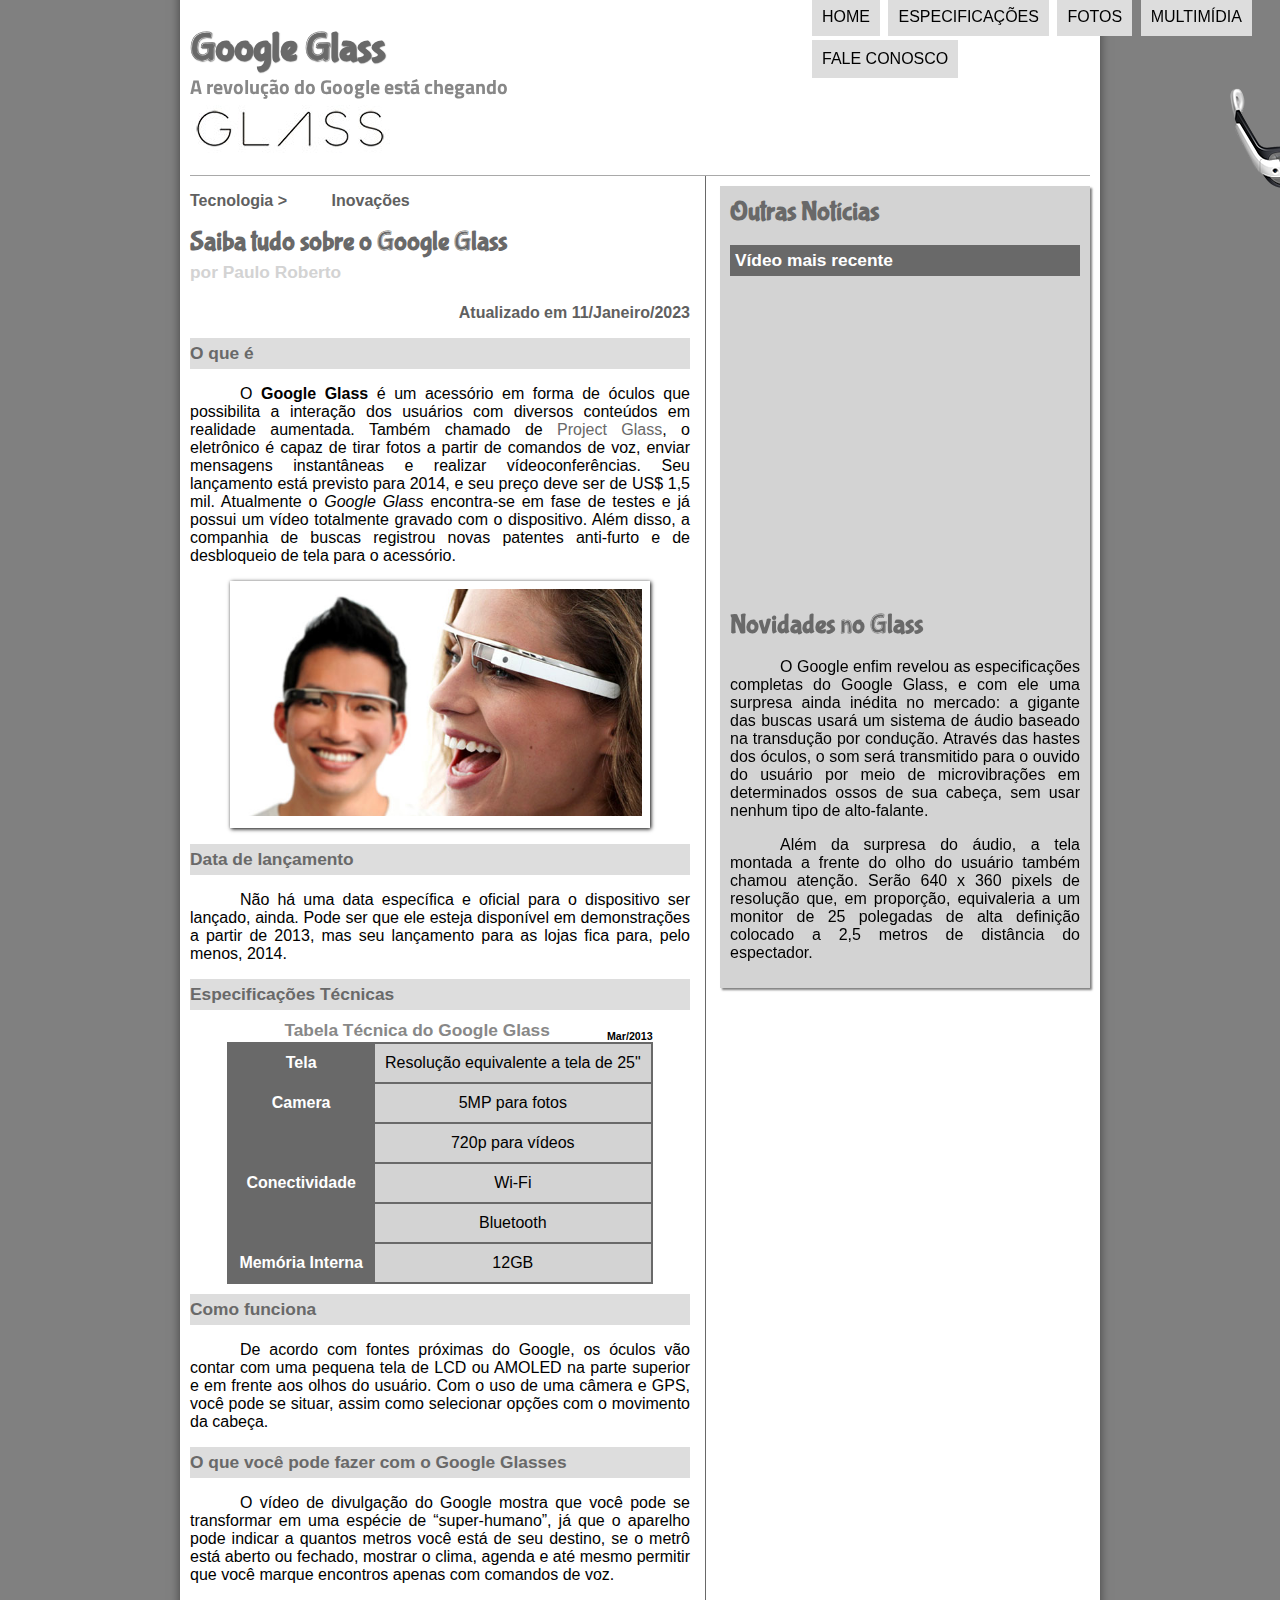
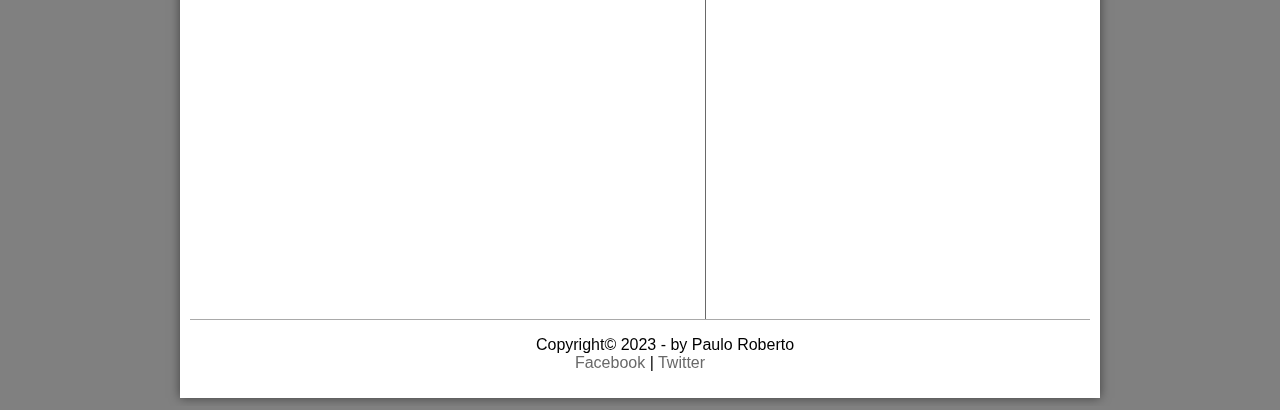
<file: index.html>
<!DOCTYPE html>
<html lang="pt-br" >
<head>
     <meta charset="UTF-8"/>
	 <title>Tudo sobre Google Glass</title>
     <link rel="stylesheet"  href="_css/estilo.css">
</head>
<script src="_javascript/funcoes.js"></script>
<body>
<div id="interface">

     <header id="cabecalho">
     <hgroup> 
     <h1>Google Glass</h1>
     <h2>A revolução do Google está chegando</h2>
     </hgroup>
     
	 <img id="icone" src="_imagens\glass-oculos-preto-peq.png"/>
    <nav id="menu">
    <h1>Menu</h1>
    <ul type="disc">
        <li onmouseover="mudaFoto('_imagens/home.png')" onmouseout="mudaFoto('_imagens/glass-oculos-preto-peq.png')"><a href="index.html">Home</a></li>
        <li onmouseover="mudaFoto('_imagens/especificacoes.png')" onmouseout="mudaFoto('_imagens/glass-oculos-preto-peq.png')"><a href="specs.html">Especificações</a></li>
        <li onmouseover="mudaFoto('_imagens/fotos.png')" onmouseout="mudaFoto('_imagens/glass-oculos-preto-peq.png')"><a href="fotos.html">Fotos</a></li>
        <li onmouseover="mudaFoto('_imagens/multimidia.png')" onmouseout="mudaFoto('_imagens/glass-oculos-preto-peq.png')"><a href="multimidia.html">Multimídia</a></li>
        <li onmouseover="mudaFoto('_imagens/contato.png')" onmouseout="mudaFoto('_imagens/glass-oculos-preto-peq.png')"><a href="fale-conosco.html">Fale conosco</a></li>
    </ul>
    </nav>
     </header>
<section id="corpo">
<article id="noticia-principal">
<header id="cabecalho-artigo">
<hgroup>
<h3>Tecnologia > &nbsp;&nbsp;&nbsp;&nbsp;&nbsp;&nbsp;&nbsp;&nbsp; Inovações</h3>
<h1>Saiba tudo sobre o Google Glass</h1>
<h2>por Paulo Roberto</h2>
<h3 class="direita">Atualizado em 11/Janeiro/2023</h3>
</hgroup>
</header>
<h2> O que é </h2>

<p>O <span style="font-weight:900;">Google Glass</span> é um acessório em forma de óculos que possibilita a interação dos usuários com diversos conteúdos em realidade aumentada. Também chamado de <a href="http://glass.google.com" target="_blank">Project Glass</a>, o eletrônico é capaz de tirar fotos a partir de comandos de voz, enviar mensagens instantâneas e realizar vídeo&shy;confe&shy;rênc&shy;ias. Seu lançamento está previsto para 2014, e seu preço deve ser de US$ 1,5 mil. Atualmente o <em>Google Glass</em> encontra-se em fase de testes e já possui um vídeo totalmente gravado com o dispositivo. Além disso, a companhia de buscas registrou novas patentes anti-furto e de desbloqueio de tela para o acessório.</p>
<figure class="foto-legenda">
    <img src="_imagens\glass-quadro-homem-mulher.jpg"/>
    <figcaption>
        <h3>Google Glass</h3>
        <p>Uma nova forma de ver o mundo.</p>
    </figcaption>
</figure>
<h2>Data de lançamento</h2>
<p>Não há uma data específica e oficial para o dispositivo ser lançado, ainda. Pode ser que ele esteja disponível em demonstrações a partir de 2013, mas seu lançamento para as lojas fica para, pelo menos, 2014.</p>

<h2>Especificações Técnicas</h2>
<table id="tabelaspec">
<caption>Tabela Técnica do Google Glass <span>Mar/2013</span></caption>

<tr><td class="ce">Tela</td><td class="cd">Resolução equivalente a tela de 25"</td></tr>
<tr><td rowspan="2" class="ce">Camera</td> <td class="cd">5MP para fotos </td></tr>
<tr><td class="cd">720p para vídeos</td></tr>
<tr><td rowspan="2" class="ce">Conectividade</td> <td class="cd">Wi-Fi </td></tr>
<tr><td class="cd">Bluetooth</td></tr>
<tr><td class="ce">Memória Interna</td> <td class="cd">12GB</td></tr>
</table>
<h2>Como funciona</h2>
<p>De acordo com fontes próximas do Google, os óculos vão contar com uma pequena tela de LCD ou AMOLED na parte superior e em frente aos olhos do usuário. Com o uso de uma câmera e GPS, você pode se situar, assim como selecionar opções com o movimento da cabeça.</p>

<h2>O que você pode fazer com o Google Glasses</h2>
<p>O vídeo de divulgação do Google mostra que você pode se transformar em uma espécie de “super-<wbr/>humano”, já que o aparelho pode indicar a quantos metros você está de seu destino, se o metrô está aberto ou fechado, mostrar o clima, agenda e até mesmo permitir que você marque encontros apenas com comandos de voz.</p>

    <iframe width="500" height="315" src="https://www.youtube.com/embed/jK3WLILYhQs?controls=0" title="YouTube video player" frameborder="0" allow="accelerometer; autoplay; clipboard-write; encrypted-media; gyroscope; picture-in-picture; web-share" allowfullscreen></iframe>

</article>
</section>
<aside id="lateral">
<h1>Outras Notícias</h1>
<h2>Vídeo mais recente</h2>

    <iframe width="350" height="315" src="https://www.youtube.com/embed/oxELzOm0dmQ?controls=0" title="YouTube video player" frameborder="0" allow="accelerometer; autoplay; clipboard-write; encrypted-media; gyroscope; picture-in-picture; web-share" allowfullscreen></iframe>


<h1>Novidades no Glass</h1>
<p>O Google enfim revelou as especificações completas do Google Glass, e com ele uma surpresa ainda inédita no mercado: a gigante das buscas usará um sistema de áudio baseado na transdução por condução. Através das hastes dos óculos, o som será transmitido para o ouvido do usuário por meio de microvibrações em determinados ossos de sua cabeça, sem usar nenhum tipo de alto-falante.</p>

<p>Além da surpresa do áudio, a tela montada a frente do olho do usuário também chamou atenção. Serão 640 x 360 pixels de resolução que, em proporção, equivaleria a um monitor de 25 polegadas de alta definição colocado a 2,5 metros de distância do espectador.</p>
</aside>
<footer id="rodape">
<p>Copyright&copy; 2023 - by Paulo Roberto <br>
<a href="http://facebook.com/cursosemvideo" target="_blank"> Facebook</a> |
<a href="http://twitter.com/cursosemvideo" target="_blank"> Twitter</a></p>
</footer>
</div>
</body>
</html>
</file>
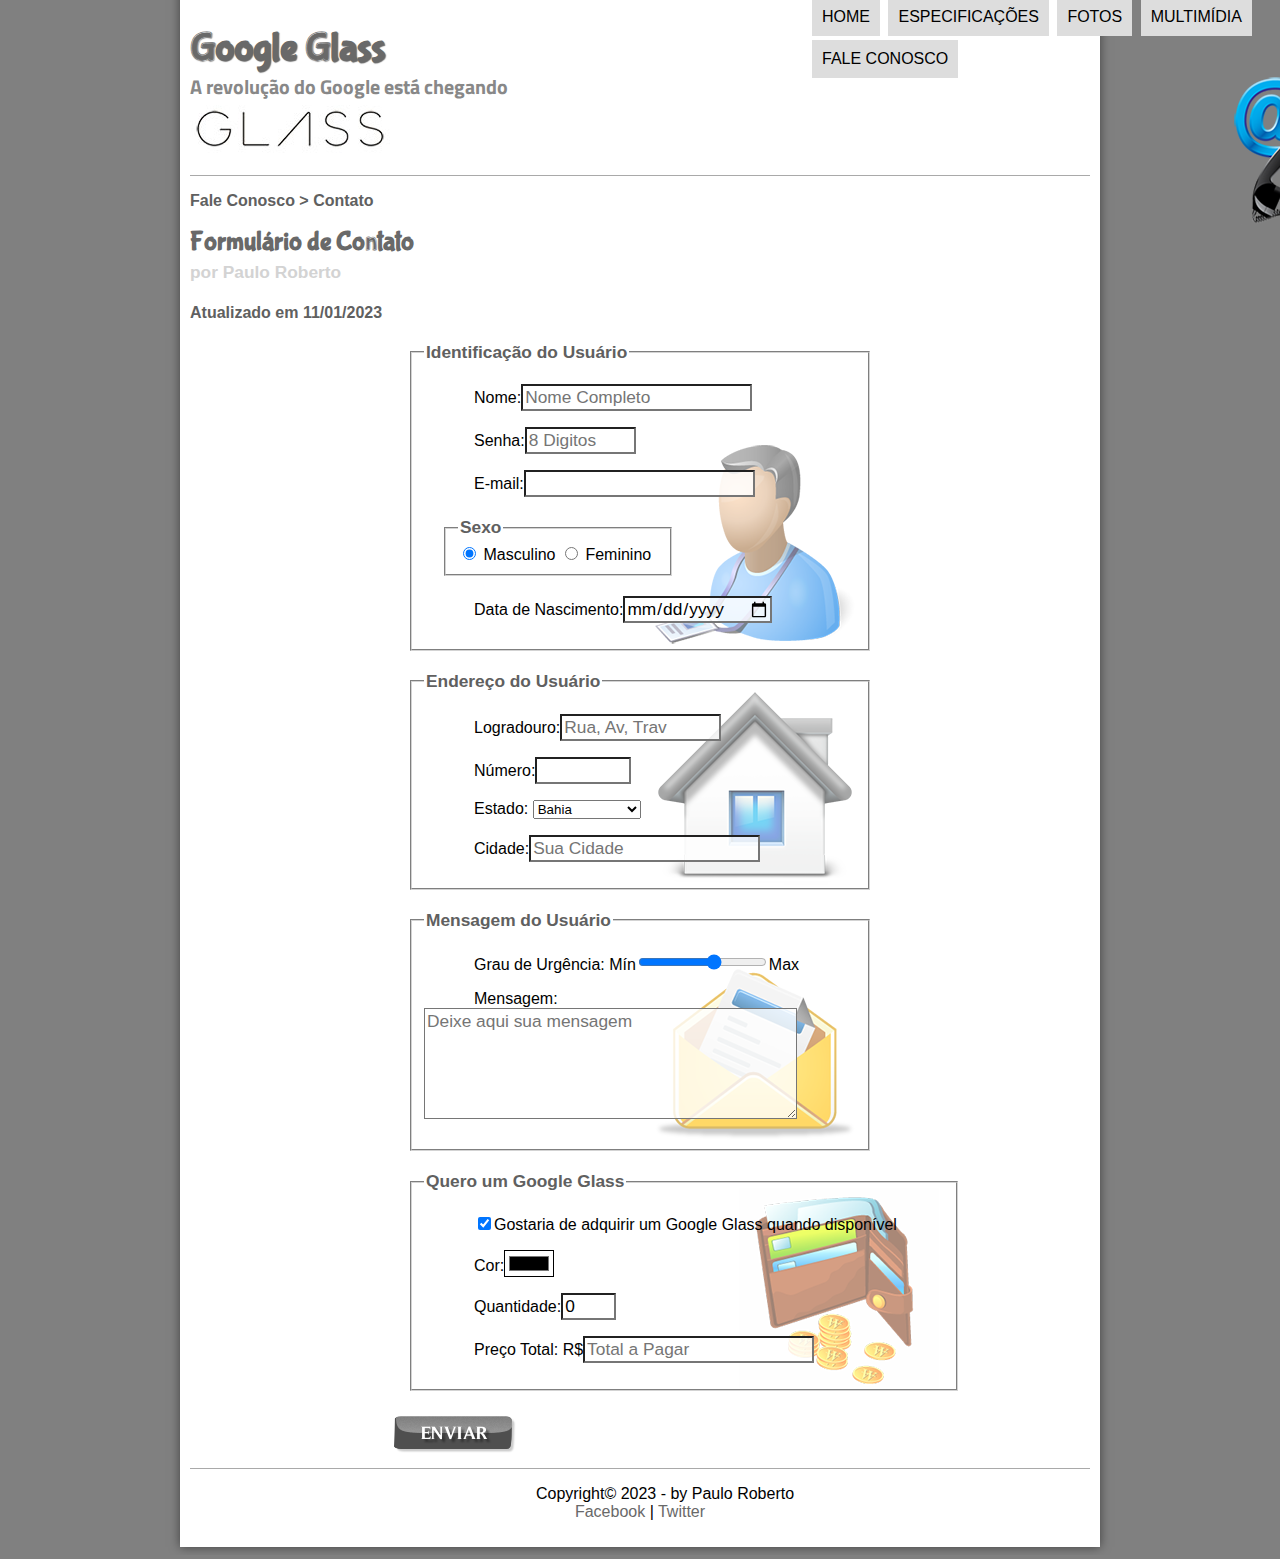
<file: fale-conosco.html>
<!DOCTYPE html>
<html lang="pt-br">
<head>
    <meta charset="UTF-8"/>
    <title>Tudo sobre Google Glass</title>
    <link rel="stylesheet"  href="_css/estilo.css"/>
    <link rel="stylesheet" href="_css/form.css"/>
    <script language="JavaScript" src="_javascript/funcoes.js"></script>
    <script>
        function calc_total() {
            var qtd = parseInt(document.getElementById('cQtd').value);
            tot = qtd * 1500;
            document.getElementById('cTot').value = tot;

        }
    </script>
</head>

<body>
<div id="interface">

    <header id="cabecalho">
        <hgroup>
            <h1>Google Glass</h1>
            <h2>A revolução do Google está chegando</h2>
        </hgroup>

        <img id="icone" src="_imagens/contato.png" alt="Icone da imagem de Contato"/>
        <nav id="menu">
            <h1>Menu Principal</h1>
            <ul type="disc">
                <li onmouseover="mudaFoto('_imagens/home.png')" onmouseout="mudaFoto('_imagens/contato.png')"><a href="index.html">Home</a></li>
                <li onmouseover="mudaFoto('_imagens/especificacoes.png')" onmouseout="mudaFoto('_imagens/contato.png')"><a href="specs.html">Especificações</a></li>
                <li onmouseover="mudaFoto('_imagens/fotos.png')" onmouseout="mudaFoto('_imagens/contato.png')"><a href="fotos.html">Fotos</a></li>
                <li onmouseover="mudaFoto('_imagens/multimidia.png')" onmouseout="mudaFoto('_imagens/contato.png')"><a href="multimidia.html">Multimídia</a></li>
                <li onmouseover="mudaFoto('_imagens/contato.png')" onmouseout="mudaFoto('_imagens/contato.png')"><a href="fale-conosco.html">Fale conosco</a></li>
            </ul>
        </nav>
    </header>
    <section id="corpo-full">
        <article id="noticia-principal">
            <header id="cabecalho-artigo">
                <hgroup>
                    <h3>Fale Conosco > Contato</h3>
                    <h1>Formulário de Contato</h1>
                    <h2>por Paulo Roberto</h2>
                    <h3>Atualizado em 11/01/2023</h3>
                </hgroup>
            </header>

            <form method="post" id="fContato" action="mailto:paulorbnunes@gmail.com" oninput="calc_total();">

                <fieldset id="usuario"><legend>Identificação do Usuário</legend>
                    <p><label for="cNome">Nome:</label><input type="text" name="tNome" id="cNome" size="20" maxlength="30" placeholder="Nome Completo"/></p>
                    <p><label for="cSenha">Senha:</label><input type="password" name="tSenha" id="cSenha" size="8" maxlength="8" placeholder="8 Digitos"/></p>
                    <p><label for="cMail">E-mail:</label><input type="email" name="tMail" id="cMail" size="20" maxlength="40"/></p>
                    <fieldset id="sexo"><legend>Sexo</legend>
                        <input type="radio" name="tSexo" id="cMasc" checked/> <label for="cMasc">Masculino</label>
                        <input type="radio" name="tSexo" id="cFem"/> <label for="cFem">Feminino</label>
                    </fieldset>
                    <p><label for="cNasc">Data de Nascimento:</label><input type="date" name="tNasc" id="cNasc"/></p>
                </fieldset>

                <fieldset id="endereco"><legend>Endereço do Usuário</legend>
                    <p><label for="cRua">Logradouro:</label><input type="text" name="tRua" id="cRua" size="13" maxlength="80" placeholder="Rua, Av, Trav"></p>
                    <p><label for="cNum">Número:</label><input type="number" name="tNum" id="cNum" min="0" max="99999"/> </p>
                    <p><label for="cEst">Estado:</label>
                        <select name="tEst" id="cEst">
                            <option>Rio de Janeiro</option>
                            <option>São Paulo</option>
                            <option selected>Bahia</option>
                            <option>Acre</option>
                            <option>Sergipe</option>
                        </select>
                    </p>
                    <p><label for="cCid">Cidade:</label><input type="text" name="tCid" id="cCid" maxlength="40" size="20" placeholder="Sua Cidade" list="cidades"/></p>
                    <datalist id="cidades">
                        <option value="Feira de Santana"></option>
                        <option value="Lagarto"></option>
                        <option value="São Paulo"></option>
                    </datalist>
                </fieldset>

                <fieldset id="mensagem"><legend>Mensagem do Usuário</legend>
                    <p><label for="cUrg">Grau de Urgência:</label>
                      Mín<input type="range" name="tUrg" id="cUrg" min="0" max="10" step="2">Max
                    </p>
                    <p><label for="cMsg">Mensagem:</label>
                        <textarea name="tMsg" id="cMsg" cols="35" rows="5" placeholder="Deixe aqui sua mensagem"></textarea>
                    </p>
                </fieldset>

                <fieldset id="pedido"><legend>Quero um Google Glass</legend>
                    <p><input checked type="checkbox" name="tPed" id="cPed"><label for="cPed">Gostaria de adquirir um Google Glass quando disponível</label></p>
                    <p><label for="cCor">Cor:</label><input type="color" name="tCor" id="cCor" value="rgb"></p>
                    <p><label for="cQtd">Quantidade:</label><input type="number" name="tQtd" id="cQtd" min="0" max="5" value="0"></p>
                    <p><label for="cTot">Preço Total: R$</label><input type="text" name="tTot" id="cTot" placeholder="Total a Pagar" readonly></p>
                </fieldset>


                <input type="image" name="tEnviar" src="_imagens/botao-enviar.png"/>
            </form>

        </article>
    </section>
<footer id="rodape">
    <p>Copyright&copy; 2023 - by Paulo Roberto <br>
        <a href="http://facebook.com/cursosemvideo" target="_blank"> Facebook</a> |
        <a href="http://twitter.com/cursosemvideo" target="_blank"> Twitter</a></p>
</footer>
</div>
</body>
</html>
</file>
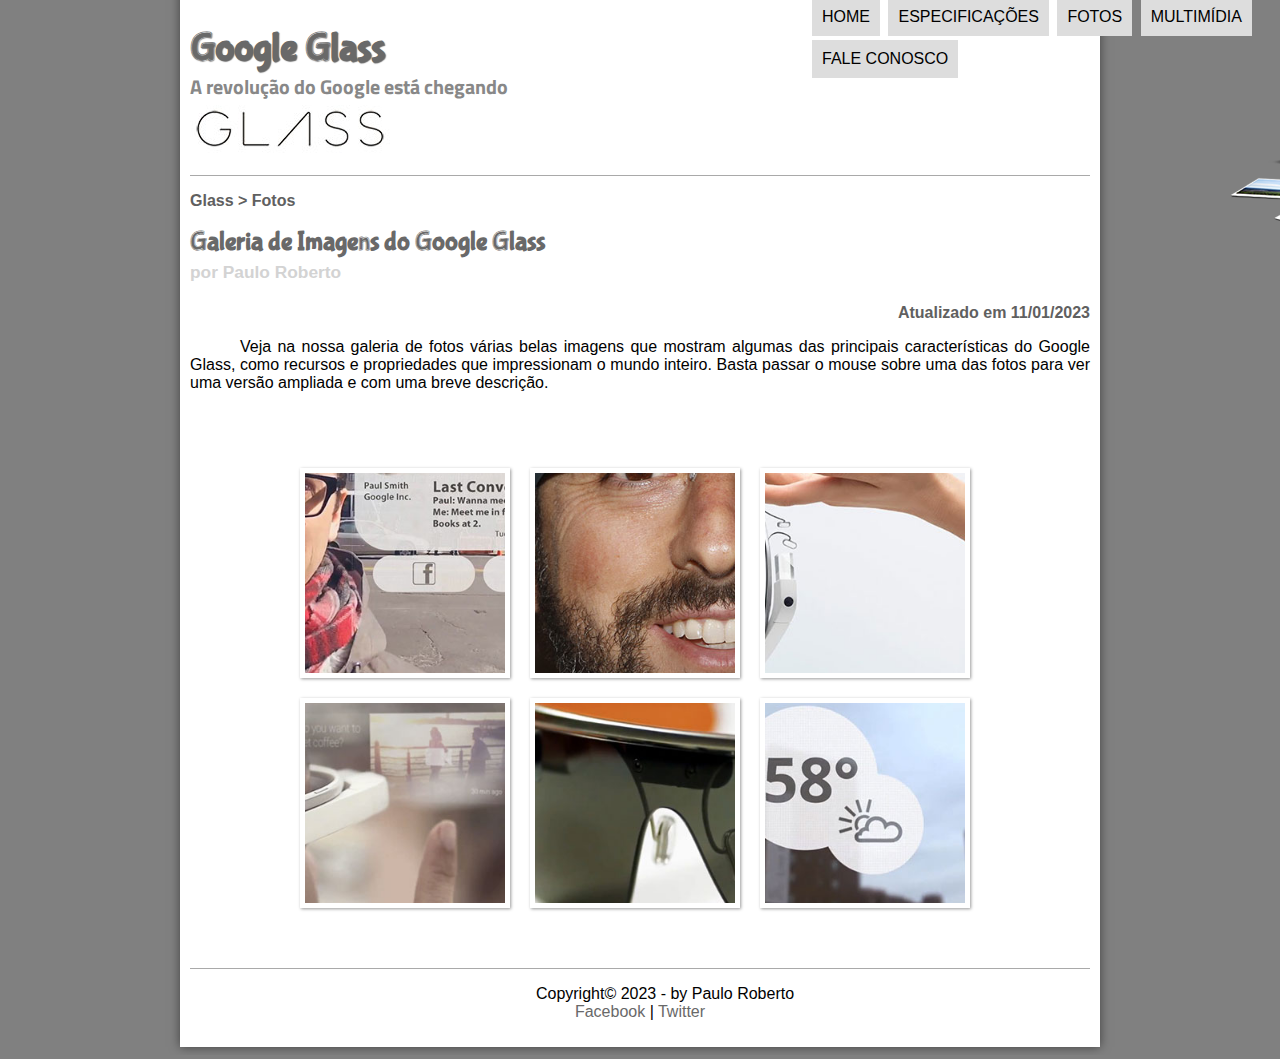
<file: fotos.html>
<!DOCTYPE html>
<html lang="pt-br">
<head>
    <meta charset="UTF-8"/>
    <title>Tudo sobre Google Glass</title>
    <link rel="stylesheet"  href="_css/estilo.css"/>
    <link rel="stylesheet" href="_css/fotos.css"/>
</head>
<script src="_javascript/funcoes.js"></script>
<body>
<div id="interface">

    <header id="cabecalho">
        <hgroup>
            <h1>Google Glass</h1>
            <h2>A revolução do Google está chegando</h2>
        </hgroup>

        <img id="icone" src="_imagens/fotos.png" alt="Imagem do logo de Fotos"/>
        <nav id="menu">
            <h1>Menu Principal</h1>
            <ul type="disc">
                <li onmouseover="mudaFoto('_imagens/home.png')" onmouseout="mudaFoto('_imagens/fotos.png')"><a href="index.html">Home</a></li>
                <li onmouseover="mudaFoto('_imagens/especificacoes.png')" onmouseout="mudaFoto('_imagens/fotos.png')"><a href="specs.html">Especificações</a></li>
                <li onmouseover="mudaFoto('_imagens/fotos.png')" onmouseout="mudaFoto('_imagens/fotos.png')"><a href="fotos.html">Fotos</a></li>
                <li onmouseover="mudaFoto('_imagens/multimidia.png')" onmouseout="mudaFoto('_imagens/fotos.png')"><a href="multimidia.html">Multimídia</a></li>
                <li onmouseover="mudaFoto('_imagens/contato.png')" onmouseout="mudaFoto('_imagens/fotos.png')"><a href="fale-conosco.html">Fale conosco</a></li>
            </ul>
        </nav>
    </header>

    <section id="corpo-full">
        <article id="noticia-principal">
            <header id="cabecalho-artigo">
                <hgroup>
                    <h3>Glass > Fotos</h3>
                    <h1>Galeria de Imagens do Google Glass</h1>
                    <h2>por Paulo Roberto</h2>
                    <h3 class="direita">Atualizado em 11/01/2023</h3>
                </hgroup>
            </header>

    <p>Veja na nossa galeria de fotos várias belas imagens que mostram algumas das principais características do Google
        Glass, como recursos e propriedades que impressionam o mundo inteiro. Basta passar o mouse sobre uma das
        fotos para ver uma versão ampliada e com uma breve descrição.</p>

            <section id="conteudo">
    <ul id="album-fotos">
        <li id="foto01"><span>Agenda e lembretes</span></li>
        <li id="foto02"><span>Sergey Brin usando o Glass</span></li>
        <li id="foto03"><span>Leve e compacto</span></li>
        <li id="foto04"><span>Sensação de uma tela de 50"</span></li>
        <li id="foto05"><span>Vários tipos de lente</span></li>
        <li id="foto06"><span>Informações importantes</span></li>
    </ul>
            </section>
        </article>
    </section>
    </ul>

<footer id="rodape">
    <p>Copyright&copy; 2023 - by Paulo Roberto <br>
        <a href="http://facebook.com/cursosemvideo" target="_blank"> Facebook</a> |
        <a href="http://twitter.com/cursosemvideo" target="_blank"> Twitter</a></p>
</footer>
</div>
</body>
</html>
</file>
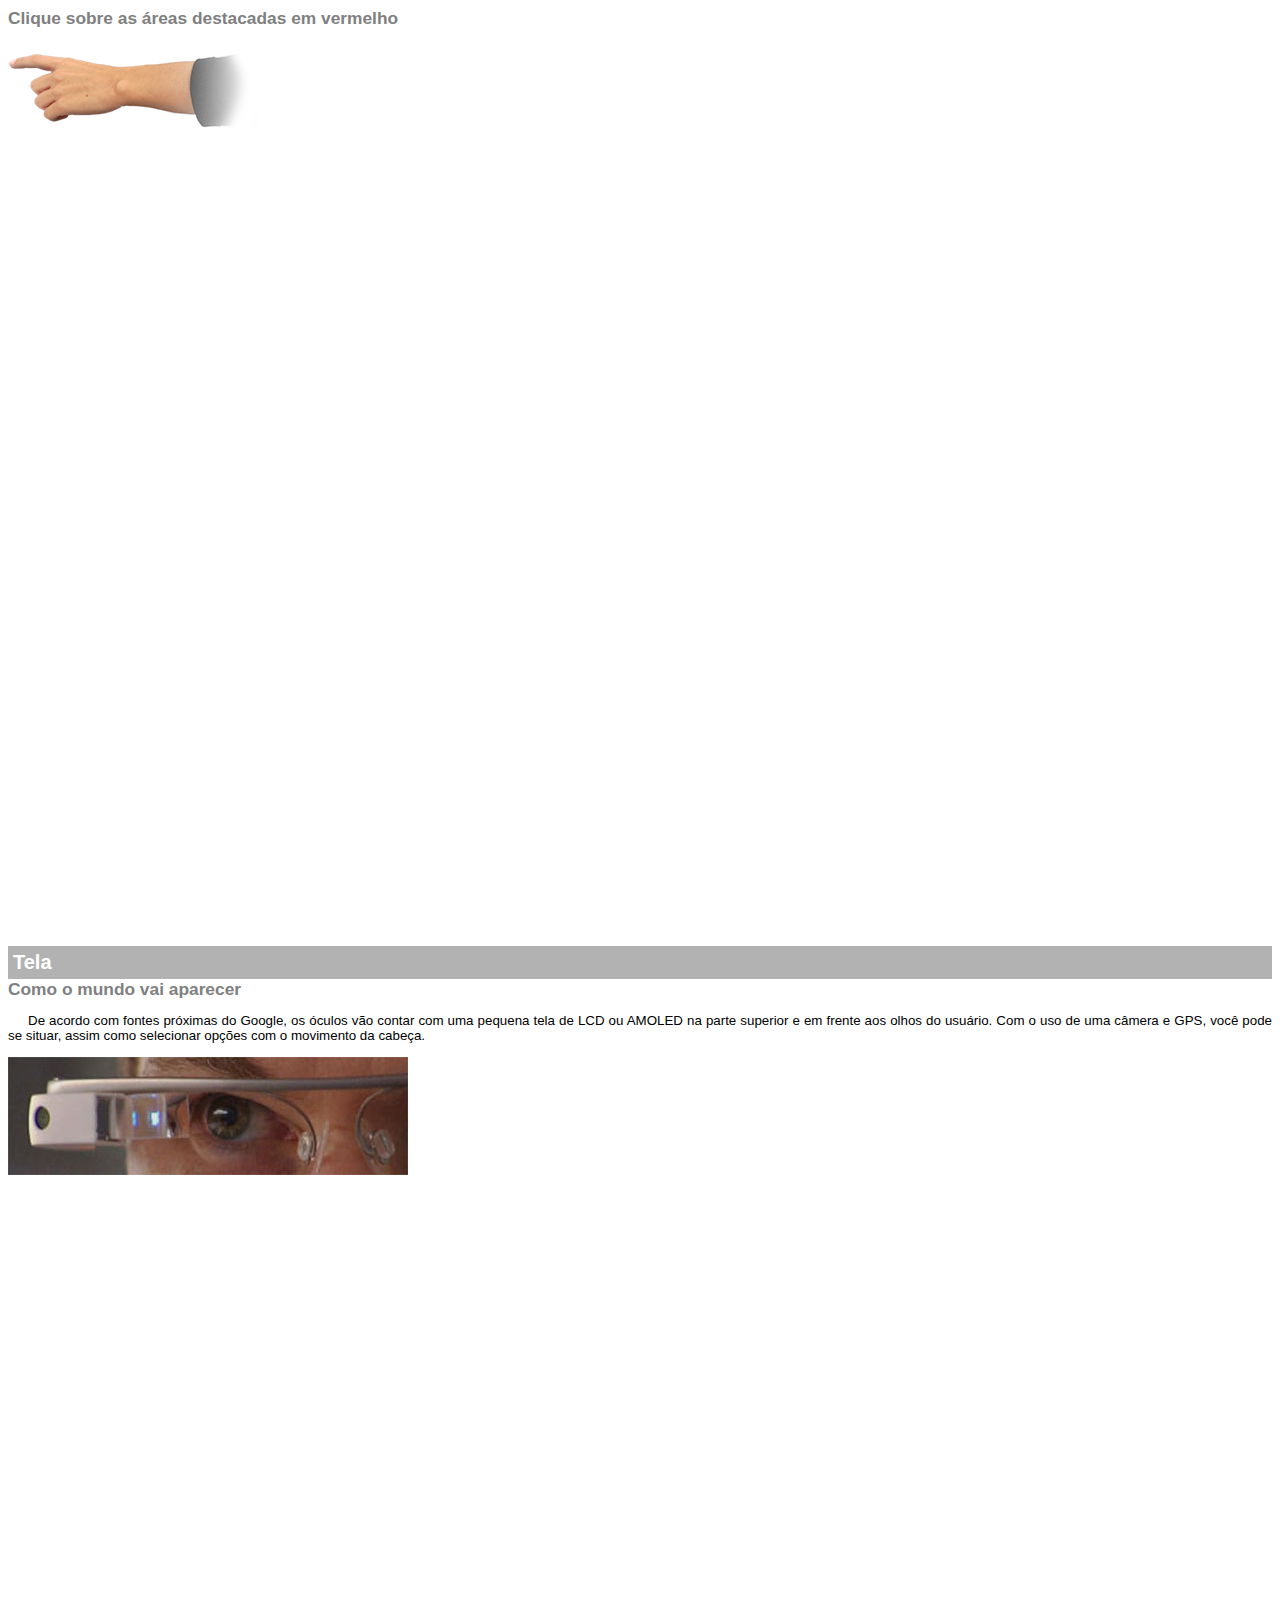
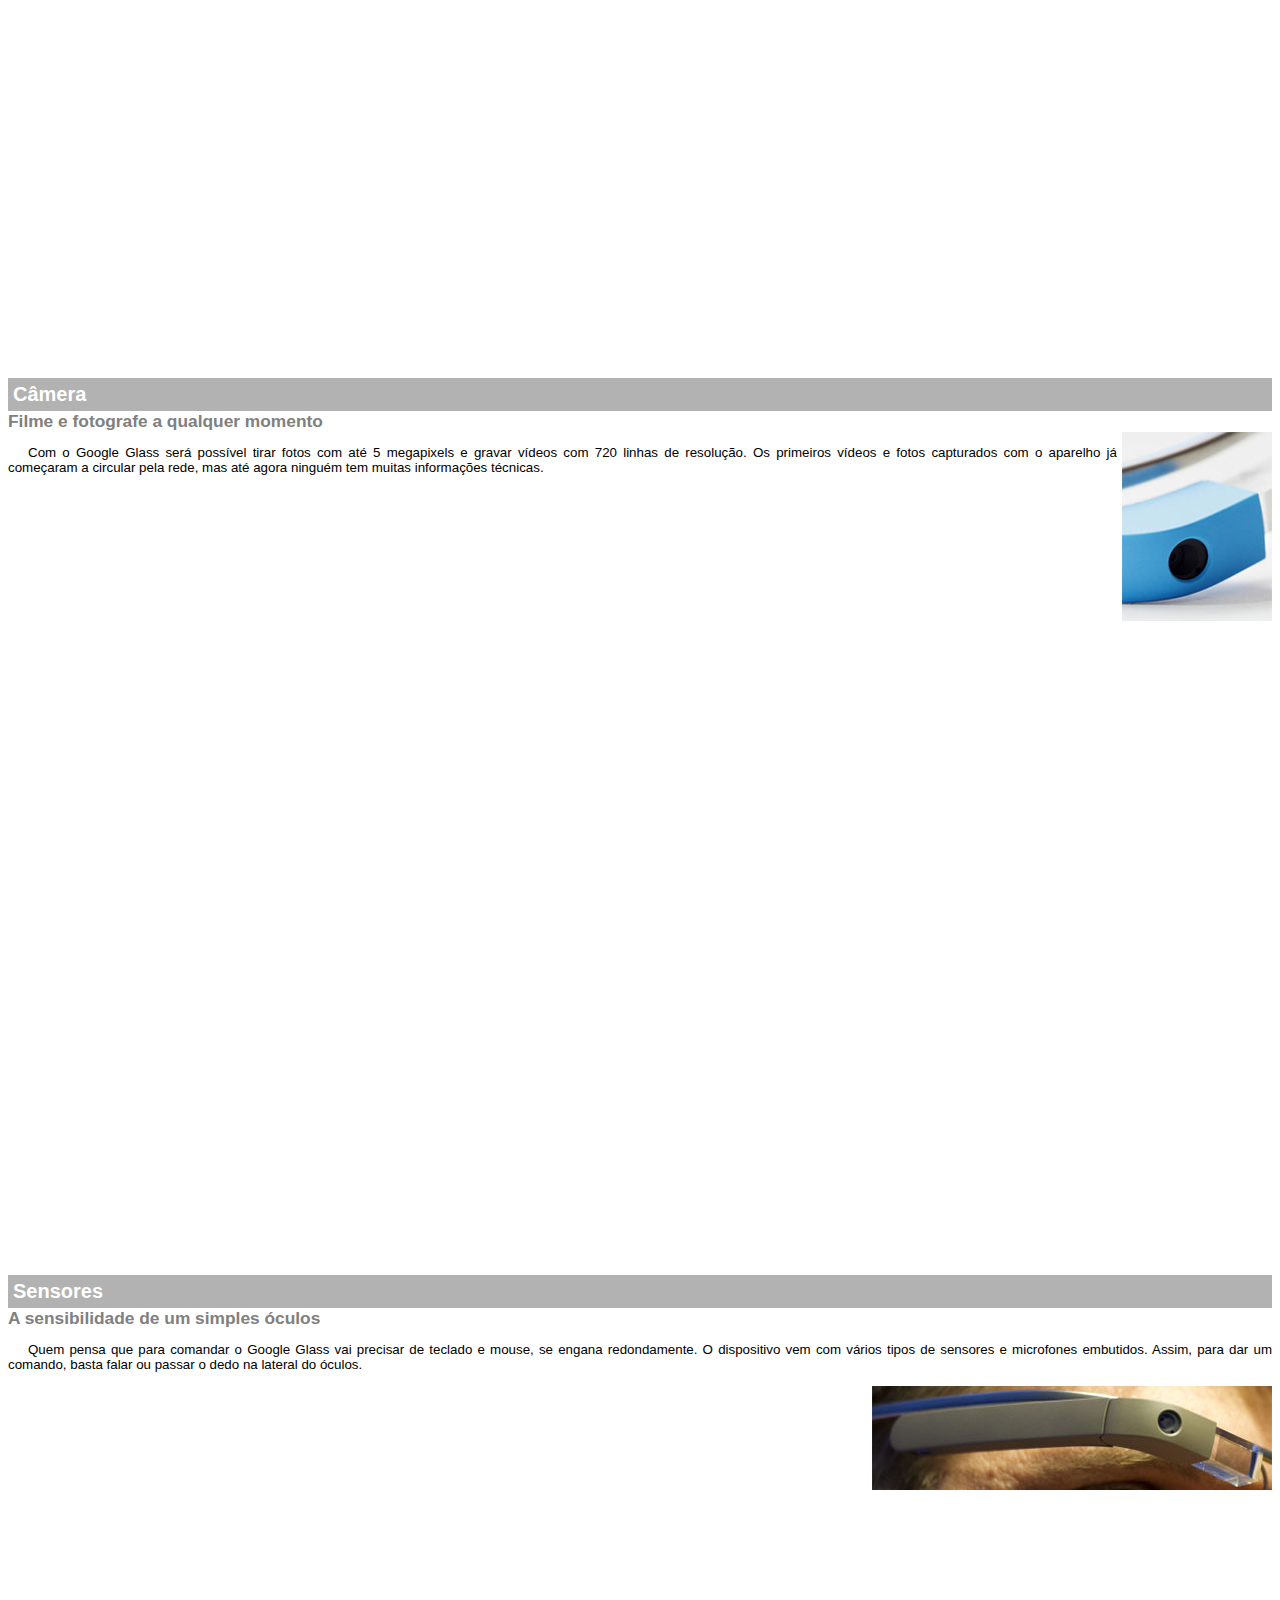
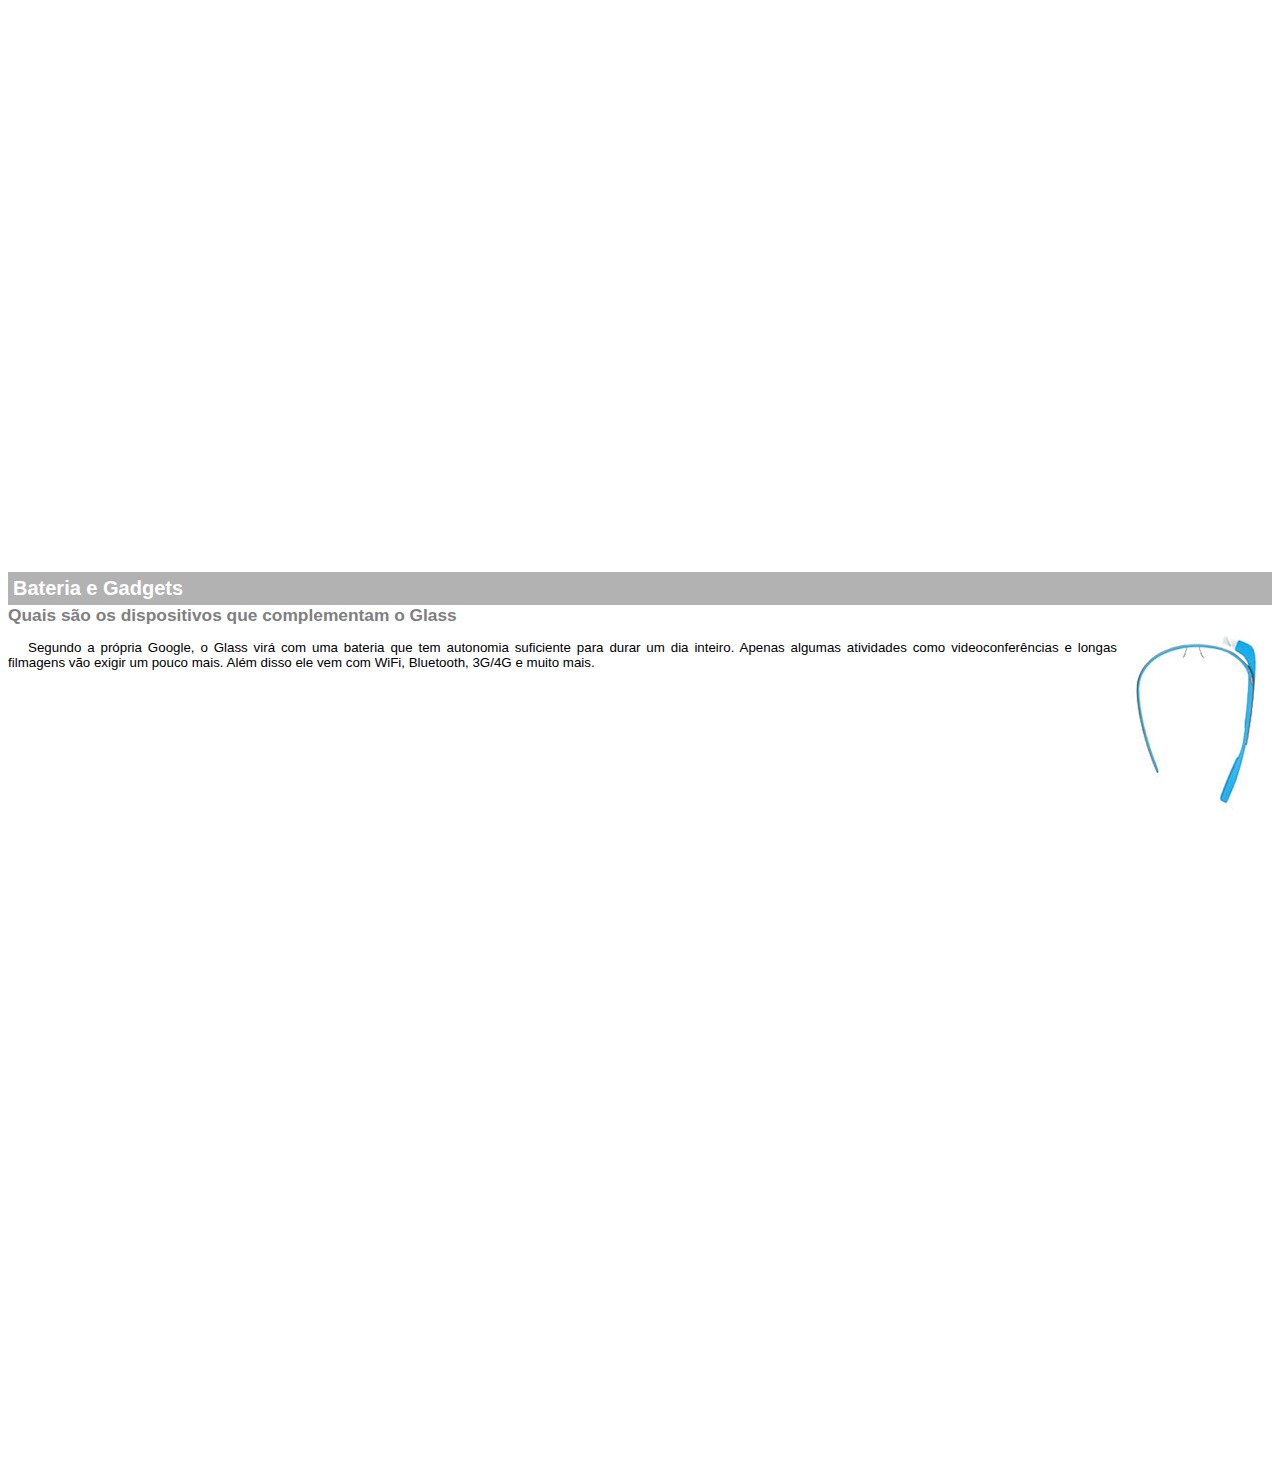
<file: google-glass.html>
<!DOCTYPE html>
<html lang="pt-br">
<head>
    <meta CHARSET="utf-8"/>
    <title>Informações sobre Google Glass</title>
    <style>
        body {
            font-family: Arial, sans-serif;
            font-size: 10pt;
        }
        p {
            text-align: justify;
            text-indent: 20px;
        }
        article h1 {
            font-size: 15pt;
            color: white;
            background-color: rgba(0,0,0,.3);
            padding: 5px;
            margin: 0;
        }
        article h2 {
            font-size: 13pt;
            color: gray;
            margin: 0;
        }
        article {
            margin-bottom: 800px;
        }
        img.img-dir {
            display: block;
            float: right;
            margin-left: 5px;
        }
    </style>
</head>
<body>
<article id="topo">
    <header>
    <h2>Clique sobre as áreas destacadas em vermelho</h2>
    </header>
    <img src="_imagens/mao.png" alt="Mão apontando para a esqueda"/>
</article>

<article id="tela">
    <header>
        <h1>Tela</h1>
        <h2>Como o mundo vai aparecer</h2>
    </header>
    <p>De acordo com fontes próximas do Google, os óculos vão contar com uma pequena tela de LCD ou AMOLED na parte
        superior e em frente aos olhos do usuário. Com o uso de uma câmera e GPS, você pode se situar, assim como
        selecionar
        opções com o movimento da cabeça.</p>
    <img src="_imagens/det-tela.jpg" alt="Tela do Google Glass"/>
</article>

<article id="camera">
    <header>
        <h1>Câmera</h1>
        <h2>Filme e fotografe a qualquer momento</h2>
    </header>
    <img src="_imagens/det-camera.jpg" class="img-dir" alt="Câmera do Google Glass"/>
    <p>Com o Google Glass será possível tirar fotos com até 5 megapixels e gravar vídeos com 720 linhas de resolução. Os
        primeiros vídeos e fotos capturados com o aparelho já começaram a circular pela rede, mas até agora ninguém tem
        muitas informações técnicas.</p>
</article>

<article id="sensores">
    <header>
        <h1>Sensores</h1>
        <h2>A sensibilidade de um simples óculos</h2>
    </header>
    <p>Quem pensa que para comandar o Google Glass vai precisar de teclado e mouse, se engana redondamente. O
        dispositivo
        vem com vários tipos de sensores e microfones embutidos. Assim, para dar um comando, basta falar ou passar o
        dedo na
        lateral do óculos.</p>
    <img src="_imagens/det-touch.jpg" class="img-dir" alt="Sensores do Google Glass"/>
</article>

<article id="gadgets">
    <header>
        <h1>Bateria e Gadgets</h1>
        <h2>Quais são os dispositivos que complementam o Glass</h2>
    </header>
    <img src="_imagens/det-bateria.jpg" class= "img-dir" alt="Bateria e Gadgets do Google Glass"/>
    <p>Segundo a própria Google, o Glass virá com uma bateria que tem autonomia suficiente para durar um dia inteiro.
        Apenas algumas atividades como videoconferências e longas filmagens vão exigir um pouco mais. Além disso ele vem
        com
        WiFi, Bluetooth, 3G/4G e muito mais.</p>
</article>
</body>
</html>
</file>
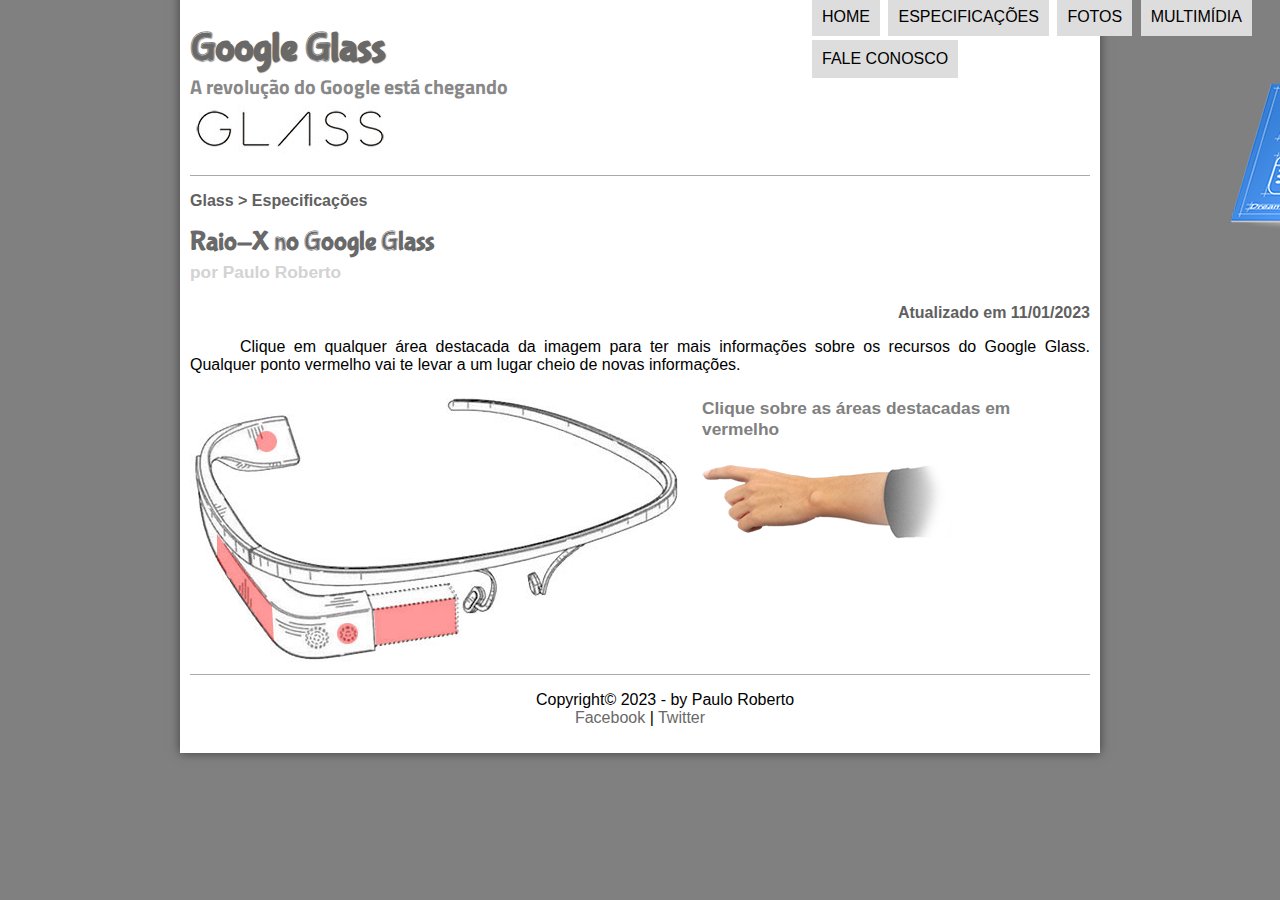
<file: specs.html>
<!DOCTYPE html>
<html lang="pt-br">
<head>
    <meta charset="UTF-8"/>
    <title>Tudo sobre Google Glass</title>
    <link rel="stylesheet"  href="_css/estilo.css"/>
    <link rel="stylesheet" href="_css/specs.css"/>
</head>
<script src="_javascript/funcoes.js"></script>
<body>
<div id="interface">

    <header id="cabecalho">
        <hgroup>
            <h1>Google Glass</h1>
            <h2>A revolução do Google está chegando</h2>
        </hgroup>

        <img id="icone" alt="Google Glass Pequeno" src="_imagens/especificacoes.png"/>
        <nav id="menu">
            <h1>Menu Principal</h1>
            <ul type="disc">
                <li onmouseover="mudaFoto('_imagens/home.png')" onmouseout="mudaFoto('_imagens/especificacoes.png')"><a href="index.html">Home</a></li>
                <li onmouseover="mudaFoto('_imagens/especificacoes.png')" onmouseout="mudaFoto('_imagens/especificacoes.png')"><a href="specs.html">Especificações</a></li>
                <li onmouseover="mudaFoto('_imagens/fotos.png')" onmouseout="mudaFoto('_imagens/especificacoes.png')"><a href="fotos.html">Fotos</a></li>
                <li onmouseover="mudaFoto('_imagens/multimidia.png')" onmouseout="mudaFoto('_imagens/especificacoes.png')"><a href="multimidia.html">Multimídia</a></li>
                <li onmouseover="mudaFoto('_imagens/contato.png')" onmouseout="mudaFoto('_imagens/especificacoes.png')"><a href="fale-conosco.html">Fale conosco</a></li>
            </ul>
        </nav>
    </header>

    <section id="corpo-full">
        <article id="noticia-principal">
            <header id="cabecalho-artigo">
                <hgroup>
                    <h3>Glass > Especificações</h3>
                    <h1>Raio-X no Google Glass</h1>
                    <h2>por Paulo Roberto</h2>
                    <h3 class="direita">Atualizado em 11/01/2023</h3>
                </hgroup>
            </header>


            <p>Clique em qualquer área destacada da imagem para ter mais informações sobre os recursos do Google Glass.
                Qualquer ponto vermelho vai te levar a um lugar cheio de novas informações.</p>
            <section id="conteudo">
                <img src="_imagens/glass-esquema-marcado.jpg" usemap="#meumapa"/>
                <map name="meumapa">
                    <area shape="rect" coords="179,202,270,260" href="google-glass.html#tela" target="janela"/>
                    <area shape="circle" coords="158,243,12" href="google-glass.html#camera" target="janela"/>
                    <area shape="circle" coords="73,52,12" href="google-glass.html#gadgets" target="janela"/>
                    <area shape="poly" coords="28,143,83,216,84,249,27,169" href="google-glass.html#sensores" target="janela"/>
                </map>
                <iframe src="google-glass.html" name="janela" id="frame-spec"></iframe>
            </section>         
        </article>
    </section>

    <footer id="rodape">
        <p>Copyright&copy; 2023 - by Paulo Roberto <br>
            <a href="http://facebook.com/cursosemvideo" target="_blank"> Facebook</a> |
            <a href="http://twitter.com/cursosemvideo" target="_blank"> Twitter</a></p>
    </footer>
</div>
</body>
</html>
</file>
<file: _css/estilo.css>
@charset "UTF-8";
@import url('https://fonts.googleapis.com/css2?family=Titillium+Web&display=swap');
@font-face {
    font-family: 'FonteLogo';
    src: url("../_fonts/bubblegum-sans-regular.otf");
}

body{
    background-color: gray;
    color: rgba(0,0,0,1);
    font-family: Arial, sans-serif;
}

div#interface {
    width: 900px;
    background-color: white;
    margin: -20px auto 0 auto;
    box-shadow: 0 0 10px rgba(0,0,0,.5);
    padding: 10px;

}

p {
    text-align: justify;
    text-indent: 50px;
}
a{
    color: dimgray;
    text-decoration: none;
}
a:hover{
    text-decoration: underline;
}
header#cabecalho img#icone {
    position: absolute;
    left: 1230px;
    top: 70px;
}

header#cabecalho {
    border-bottom: 1px darkgray solid;
    height: 150px;
    background: url("../_imagens/glass-logo-peq.jpg") no-repeat 0 80px;

}
header#cabecalho h1{
    font-family: 'FonteLogo', sans-serif;
    font-size: 30pt;
    color: dimgray;
    text-shadow: 1px 1px 1px rgba(0,0,0,.6);
    padding: 0;
    margin-bottom: 0;
}

header#cabecalho h2{
    font-family: 'Titillium Web', sans-serif;
    color: #888888;
    font-size: 15pt;
    padding: 0;
    margin-top: 0;
}
/* Formatação de imagens com legendas  */

figure.foto-legenda {
    position: relative;
    border: 8px solid white;
    box-shadow: 1px 1px 4px black;
}

figure.foto-legenda img {
    width: 100%;
    height: 100%;
}

figure.foto-legenda figcaption {
    opacity: 0;
    position: absolute;
    top: 0;
    background-color: rgba(0,0,0,.4);
    color: white;
    width: 100%;
    height: 100%;
    padding: 10px;
    box-sizing: border-box;
    transition: opacity 1s;

}
figure.foto-legenda:hover figcaption {
    opacity: 1;

}

/* Formatação do Menu */

nav#menu {
    display: block;
}
nav#menu ul {
    list-style: none;
    text-transform: uppercase;
    position: absolute;
    top: -20px;
    left: 770px;
}

nav#menu li {
    display: inline-block;
    background-color: #dddddd;
    padding: 10px;
    margin: 2px;
    transition: background-color 1s;
}

nav#menu li:hover {
    background-color: #606060;
}

nav#menu h1 {
    display: none;
}

nav#menu a {
    color: #000000;
    text-decoration: none;
}

nav#menu a:hover {
    color: #ffffff;
    text-decoration: underline;
}

section#corpo{
    display: block;
    width: 500px;
    float: left;
    border-right: 1px solid dimgray;
    padding-right: 15px;
}
article#noticia-principal h2 {
    font-size: 13pt;
    color: dimgray;
    background-color: #dddddd;
    padding: 5px 0 5px 0;
    margin: 10px 0 10px 0;


}

header#cabecalho-artigo h1 {
    font-family: 'FonteLogo', sans-serif;
    font-size: 20pt;
    color: dimgray;
    margin-bottom: 0;
    margin-top: 0;


}
.direita {
    text-align: right;
}
header#cabecalho-artigo h2 {
    font-size: 13pt;
    color: lightgray;
    background-color: white;
    margin: 0px;

}
header#cabecalho-artigo h3 {
    font-size: 12pt;
    color: #606060;




}
table#tabelaspec{
    border: 1px solid dimgray;
    border-spacing: 0;
    margin-left: auto;
    margin-right: auto;
}

table#tabelaspec td{
    border: 1px solid dimgray;
    padding: 10px;
    text-align: center;
    vertical-align: middle;
}
table#tabelaspec td.ce{
    color: white;
    background-color: dimgray;
    vertical-align: top;
    font-weight: bold;

}
table#tabelaspec td.cd{
    color: black;
    background-color: lightgray;

}

table#tabelaspec caption{
    color: #888888;
    font-size: 13pt;
    font-weight: bolder;
}

table#tabelaspec caption span{
    display: block;
    float: right;
    color: black;
    font-size: 8pt;
    margin-top: 10px;
}
aside#lateral{
    display: block;
    width: 350px;
    float: right;
    background-color: lightgray;
    padding: 10px;
    margin-top: 10px;
    box-shadow: 2px 2px 2px rgba(0,0,0,.5);

}

aside#lateral h1 {
    font-family: FonteLogo, sans-serif;
    font-size: 20pt;
    color: dimgray;
    margin-top: 0;
}
 aside#lateral h2 {
     background-color: dimgray;
     font-size: 13pt;
     color: white;
     padding: 5px;

 }

footer#rodape{
    clear: both;
    border-top: 1px solid darkgray;
}

footer#rodape p {
    text-align: center;
}
</file>
<file: _css/form.css>
@charset "UTF-8";

form {
    width: 500px;
    margin: auto;
}

input, textarea {
    font-family: sans-serif;
    font-weight: normal;
    font-size: 13pt;
    background-color: rgba(255,255,255,.8);

}

input:hover, textarea:hover {
    background-color: lightgray;
}

legend {
    color: #606060;
    font-weight: bold;
    font-size:13pt;
    font-family: sans-serif;
}

fieldset {
    border-color: lightgray;
    margin: 20px;
}

fieldset#sexo {
    width: 200px;
}

fieldset#pedido {
    width: 520px;
}

fieldset#usuario {
    background: url("../_imagens/icone-contato.png") no-repeat 95% 95%;

}

fieldset#endereco {
    background: url("../_imagens/icone-endereco.png") no-repeat 95% 95%;
}

fieldset#mensagem {
    background: url("../_imagens/icone-mensagem.png") no-repeat 95% 95%;
}

fieldset#pedido {
    background: url("../_imagens/icone-pagamento.png") no-repeat 95% 95%;
}
</file>
<file: _css/fotos.css>
@charset "UTF-8";

ul#album-fotos {
    width: 700px;
    margin: 0 auto;
    padding: 50px;
    overflow: hidden;
    list-style: none;
}
ul#album-fotos li {
    float: left;
    width: 200px;
    height: 200px;
    margin: 10px;
    border: 5px solid white;
    background-color: white;
    box-shadow: 1px 1px 3px rgba(0,0,0,.4);
    -webkit-transition: all .3s ease-in;
}

ul#album-fotos li span {
    opacity: 0;
    color: white;
    text-shadow: 1px 1px 1px black;
    background-color: rgba(0,0,0,.3);
    font-size: 9pt;
    line-height: 370px;
    padding: 5px;
}
ul#album-fotos li:hover {
    -webkit-transform: scale(1.5)
}

ul#album-fotos li:hover span {
    opacity: 1;
}


ul#album-fotos li#foto01 {
    background: url('../_imagens/galeria-01.jpg') no-repeat;
    background-position: 50% 50%;
    background-size: 400px 400px;
    background-color: white;
}
ul#album-fotos li#foto01:hover {
    background-position: 0 0;
    background-size: 200px 200px;
}

ul#album-fotos li#foto02 {
    background: url('../_imagens/galeria-02.jpg') no-repeat;
    background-position: 50% 50%;
    background-size: 400px 400px;
    background-color: white;
}
ul#album-fotos li#foto02:hover {
    background-position: 0 0;
    background-size: 200px 200px;
}

ul#album-fotos li#foto03 {
    background: url('../_imagens/galeria-03.jpg') no-repeat;
    background-position: 50% 50%;
    background-size: 400px 400px;
    background-color: white;
}
ul#album-fotos li#foto03:hover {
    background-position: 0 0;
    background-size: 200px 200px;
}

ul#album-fotos li#foto04 {
    background: url('../_imagens/galeria-04.jpg') no-repeat;
    background-position: 50% 50%;
    background-size: 400px 400px;
    background-color: white;
}
ul#album-fotos li#foto04:hover {
    background-position: 0 0;
    background-size: 200px 200px;
}

ul#album-fotos li#foto05 {
    background: url('../_imagens/galeria-05.jpg') no-repeat;
    background-position: 50% 50%;
    background-size: 400px 400px;
    background-color: white;
}
ul#album-fotos li#foto05:hover {
    background-position: 0 0;
    background-size: 200px 200px;
}

ul#album-fotos li#foto06 {
    background: url('../_imagens/galeria-06.jpg') no-repeat;
    background-position: 50% 50%;
    background-size: 400px 400px;
    background-color: white;
}
ul#album-fotos li#foto06:hover {
    background-position: 0 0;
    background-size: 200px 200px;
}
</file>
<file: _css/specs.css>
@charset "UTF-8";

section#conteudo {
    width: 1000px;
    margin: auto;
}
iframe#frame-spec {
    width: 400px;
    height: 280px;
    border: none;
    overflow: hidden;
}

iframe#frame-spec::-webkit-scrollbar {
    display: none;
}
</file>
